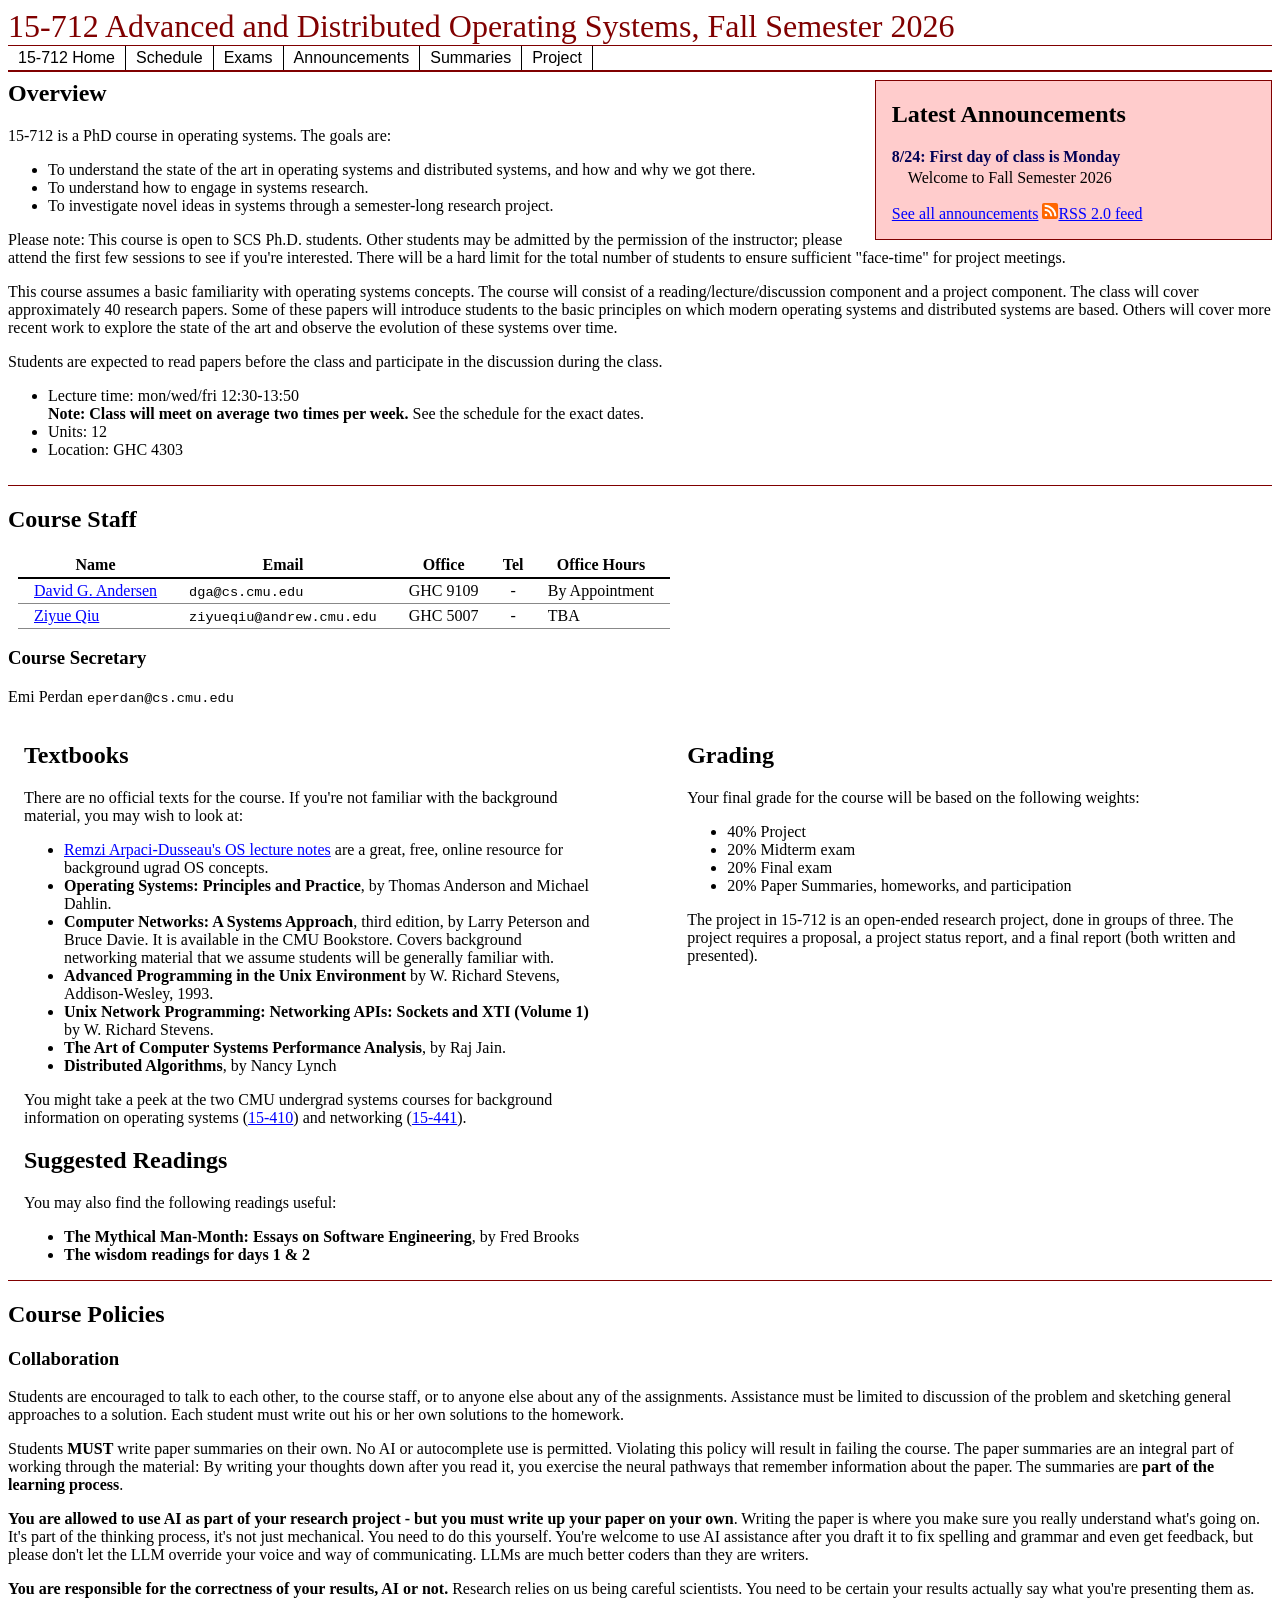
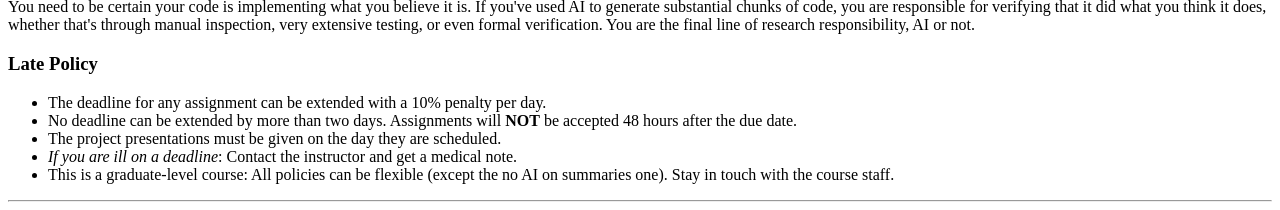
<file: ex/cmu-15712/index.html>
<!doctype html>
<html lang="en">
<head>
<meta charset="utf-8">
<meta name="viewport" content="width=device-width, initial-scale=1">
<title>15-712 Advanced and Distributed Operating Systems, Fall Semester 2026</title>
<link rel="stylesheet" href="style.css">
</head>
<body>
<h1>15-712 Advanced and Distributed Operating Systems, Fall Semester 2026</h1>
<div id="topnavbar">
<ul class="topnavlist">
<li><a href="index.html">15-712 Home</a></li>
<li><a href="schedule.html">Schedule</a></li>
<li><a href="exams.html">Exams</a></li>
<li><a href="announcements.html">Announcements</a></li>
<li><a href="summaries.html">Summaries</a></li>
<li><a href="project.html">Project</a></li>
</ul>
</div>


<div id="overview">
<div id="news">
<h2>Latest Announcements</h2>

<dl class="newslist">

<dt>8&#x2F;24: First day of class is Monday</dt>
<dd>Welcome to Fall Semester 2026</dd>

</dl>


<p><a href="announcements.html">See all announcements</a>
<a href="rss2.xml"><img src="rss.svg" width="16" height="16" alt="" />RSS 2.0 feed</a>
</p>
</div>
<div id="overview_main">
<h2>Overview</h2>
<p>
15-712 is a PhD course in operating systems.  The goals are:
</p>
<ul>
 <li>To understand the state of the art in operating systems and distributed systems, and how and why we got there.</li>
 <li>To understand how to engage in systems research.</li>
 <li>To investigate novel ideas in systems through a semester-long research project.</li>
</ul>
<p>
Please note:  This course is open to SCS Ph.D. students.  Other students may be admitted by the permission of the instructor;  please attend the first few sessions to see if you're interested.  There will be a hard limit for the total number of students to ensure sufficient "face-time" for project meetings.
</p>

<p>
This course assumes a basic familiarity with operating systems concepts.
The course will consist of a reading/lecture/discussion component
and a project component. The class will cover approximately 40
research papers. Some of these
papers will introduce students to the basic principles on
which modern operating systems and distributed systems are based.
Others will cover more recent work to explore the state of the art and observe the evolution of these systems over time.
</p>

<p>
Students are expected to read papers before the class and
participate in the discussion during the class.
</p>


<ul>
<li>Lecture time: mon&#x2F;wed&#x2F;fri 12:30-13:50<br />
    <b>Note: Class will meet on average two times per week.</b> See the schedule for the exact dates.</li>
<li>Units: 12</li>
<li>Location: GHC 4303</li>
</ul>
</div>

<hr style="clear: both; visibility: hidden;" />
</div>

<div id="staff">
<h2>Course Staff</h2>

<table class="people">
<tr>
<th scope="col">Name</th><th scope="col">Email</th><th scope="col">Office</th><th scope="col">Tel</th><th scope="col">Office Hours</th></tr>

<tr>
<td><a href="https:&#x2F;&#x2F;www.cs.cmu.edu&#x2F;~dga&#x2F;">David G. Andersen</a></td>
<td><span class="email">dga@cs.cmu.edu</span></td>
<td>GHC 9109</td>
<td>-</td>
<td>By Appointment</td>
</tr>

<tr>
<td><a href="https:&#x2F;&#x2F;ziyueqiu.github.io&#x2F;">Ziyue Qiu</a></td>
<td><span class="email">ziyueqiu@andrew.cmu.edu</span></td>
<td>GHC 5007</td>
<td>-</td>
<td>TBA</td>
</tr>

</table>


<h3>Course Secretary</h3>
<p>
Emi Perdan <span class="email">eperdan@cs.cmu.edu</span>
</p>

</div>


        <div id="textbooks">
            <h2>Textbooks<a name="Textbooks"></a></h2>
            <p>
                There are no official texts for the course. If you're not
                familiar with the background material, you may wish to look at:
            </p>
            <ul>
                <li>
                    <a
                        href="http://pages.cs.wisc.edu/~remzi/Classes/537/Fall2009/"
                        >Remzi Arpaci-Dusseau's OS lecture notes</a
                    >
                    are a great, free, online resource for background ugrad OS
                    concepts.
                </li>
                <li>
                    <b>Operating Systems: Principles and Practice</b>, by Thomas
                    Anderson and Michael Dahlin.
                </li>
                <li>
                    <b>Computer Networks: A Systems Approach</b>, third edition,
                    by Larry Peterson and Bruce Davie. It is available in the
                    CMU Bookstore. Covers background networking material that we
                    assume students will be generally familiar with.
                </li>
                <li>
                    <b>Advanced Programming in the Unix Environment</b> by W.
                    Richard Stevens, Addison-Wesley, 1993.
                </li>
                <li>
                    <b
                        >Unix Network Programming: Networking APIs: Sockets and
                        XTI (Volume 1)</b
                    >
                    by W. Richard Stevens.
                </li>
                <li>
                    <b>The Art of Computer Systems Performance Analysis</b>, by
                    Raj Jain.
                </li>
                <li><b>Distributed Algorithms</b>, by Nancy Lynch</li>
            </ul>

            You might take a peek at the two CMU undergrad systems courses for
            background information on operating systems (<a
                href="http://www.cs.cmu.edu/~410/"
                >15-410</a
            >) and networking (<a href="http://www.cs.cmu.edu/~srini/15-441/F06"
                >15-441</a
            >).

            <h2>Suggested Readings<a name="Suggested"></a></h2>
            <p>You may also find the following readings useful:</p>
            <ul>
                <li>
                    <b>The Mythical Man-Month: Essays on Software Engineering</b
                    >, by Fred Brooks
                </li>
                <li><b>The wisdom readings for days 1 & 2</b></li>
            </ul>
        </div>

        <div id="Grading">
            <h2>Grading</h2>
            <p>
                Your final grade for the course will be based on the following
                weights:
            </p>
            <ul>
                <li>40% Project</li>
                <li>20% Midterm exam</li>
                <li>20% Final exam</li>
                <li>20% Paper Summaries, homeworks, and participation</li>
            </ul>

            <!--<p>The quizzes will be in-class, one near midterm and one near the end of the
        semester.</p>-->

            <p>
                The project in 15-712 is an open-ended research project, done in
                groups of three. The project requires a proposal, a project
                status report, and a final report (both written and presented).
            </p>
        </div>


<div id="policies">
<h2>Course Policies</h2>

<h3>Collaboration</h3>

<p>Students are encouraged to talk to each other, to the course staff,
or to anyone else about any of the assignments.
Assistance must be limited to discussion of the problem and
sketching general approaches to a solution. Each student must write
out his or her own solutions to the homework.
</p>

<p>Students <b>MUST</b> write paper summaries on their own. No AI or autocomplete use is permitted. Violating this policy will result in failing the course. The paper summaries are an integral part of working through the material: By writing your thoughts down after you read it, you exercise the neural pathways that remember information about the paper. The summaries are <b>part of the learning process</b>.</p>

<p><b>You are allowed to use AI as part of your research project - but you must
	write up your paper on your own</b>. Writing the paper is where you
make sure you really understand what's going on. It's part of the thinking
process, it's not just mechanical. You need to do this yourself. You're
welcome to use AI assistance after you draft it to fix spelling and grammar
and even get feedback, but please don't let the LLM override your voice and
way of communicating. LLMs are much better coders than they are writers.
</p>

<p><b>You are responsible for the correctness of your results, AI or not.</b>
Research relies on us being careful scientists. You need to be certain
your results actually say what you're presenting them as. You need to be
certain your code is implementing what you believe it is. If you've
used AI to generate substantial chunks of code, you are responsible
for verifying that it did what you think it does, whether that's
through manual inspection, very extensive testing, or even formal
verification. You are the final line of research responsibility,
AI or not.</p>

<h3>Late Policy</h3>

<ul>
  <li>The deadline for any assignment 
      can be extended with a 10% penalty per day.</li>
  <li>No deadline can be extended by more than two days.
   Assignments will <b>NOT</b> 
   be accepted 48 hours after the due date.</li>
  <li>The project presentations must be given on the day they
      are scheduled.</li>

  <li><i>If you are ill on a deadline</i>:  Contact the instructor and get a medical note.</li>
  <li>This is a graduate-level course: All policies can be flexible
      (except the no AI on summaries one). Stay in touch with the
      course staff.</li>
</ul>
</div>

<hr />
</body>
</html>
</file>
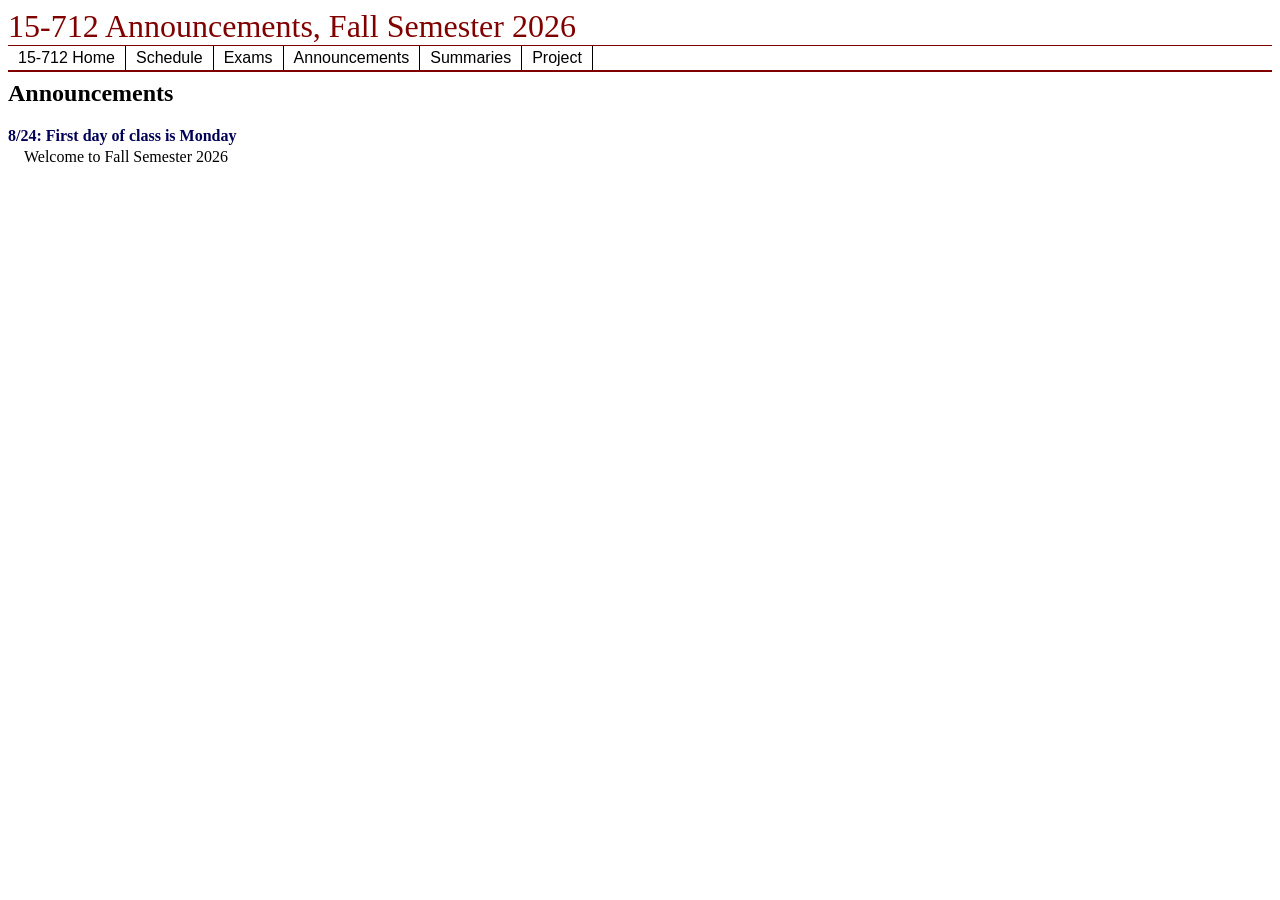
<file: ex/cmu-15712/announcements.html>
<!doctype html>
<html lang="en">
<head>
<meta charset="utf-8">
<meta name="viewport" content="width=device-width, initial-scale=1">
<title>15-712 Announcements, Fall Semester 2026</title>
<link rel="stylesheet" href="style.css">
</head>
<body>
<h1>15-712 Announcements, Fall Semester 2026</h1>
<div id="topnavbar">
<ul class="topnavlist">
<li><a href="index.html">15-712 Home</a></li>
<li><a href="schedule.html">Schedule</a></li>
<li><a href="exams.html">Exams</a></li>
<li><a href="announcements.html">Announcements</a></li>
<li><a href="summaries.html">Summaries</a></li>
<li><a href="project.html">Project</a></li>
</ul>
</div>

<main id="announcements">
<h2>Announcements</h2>
<dl class="newslist">

<dt>8&#x2F;24: First day of class is Monday</dt>
<dd>Welcome to Fall Semester 2026</dd>

</dl>

</main>
</body>
</html>
</file>
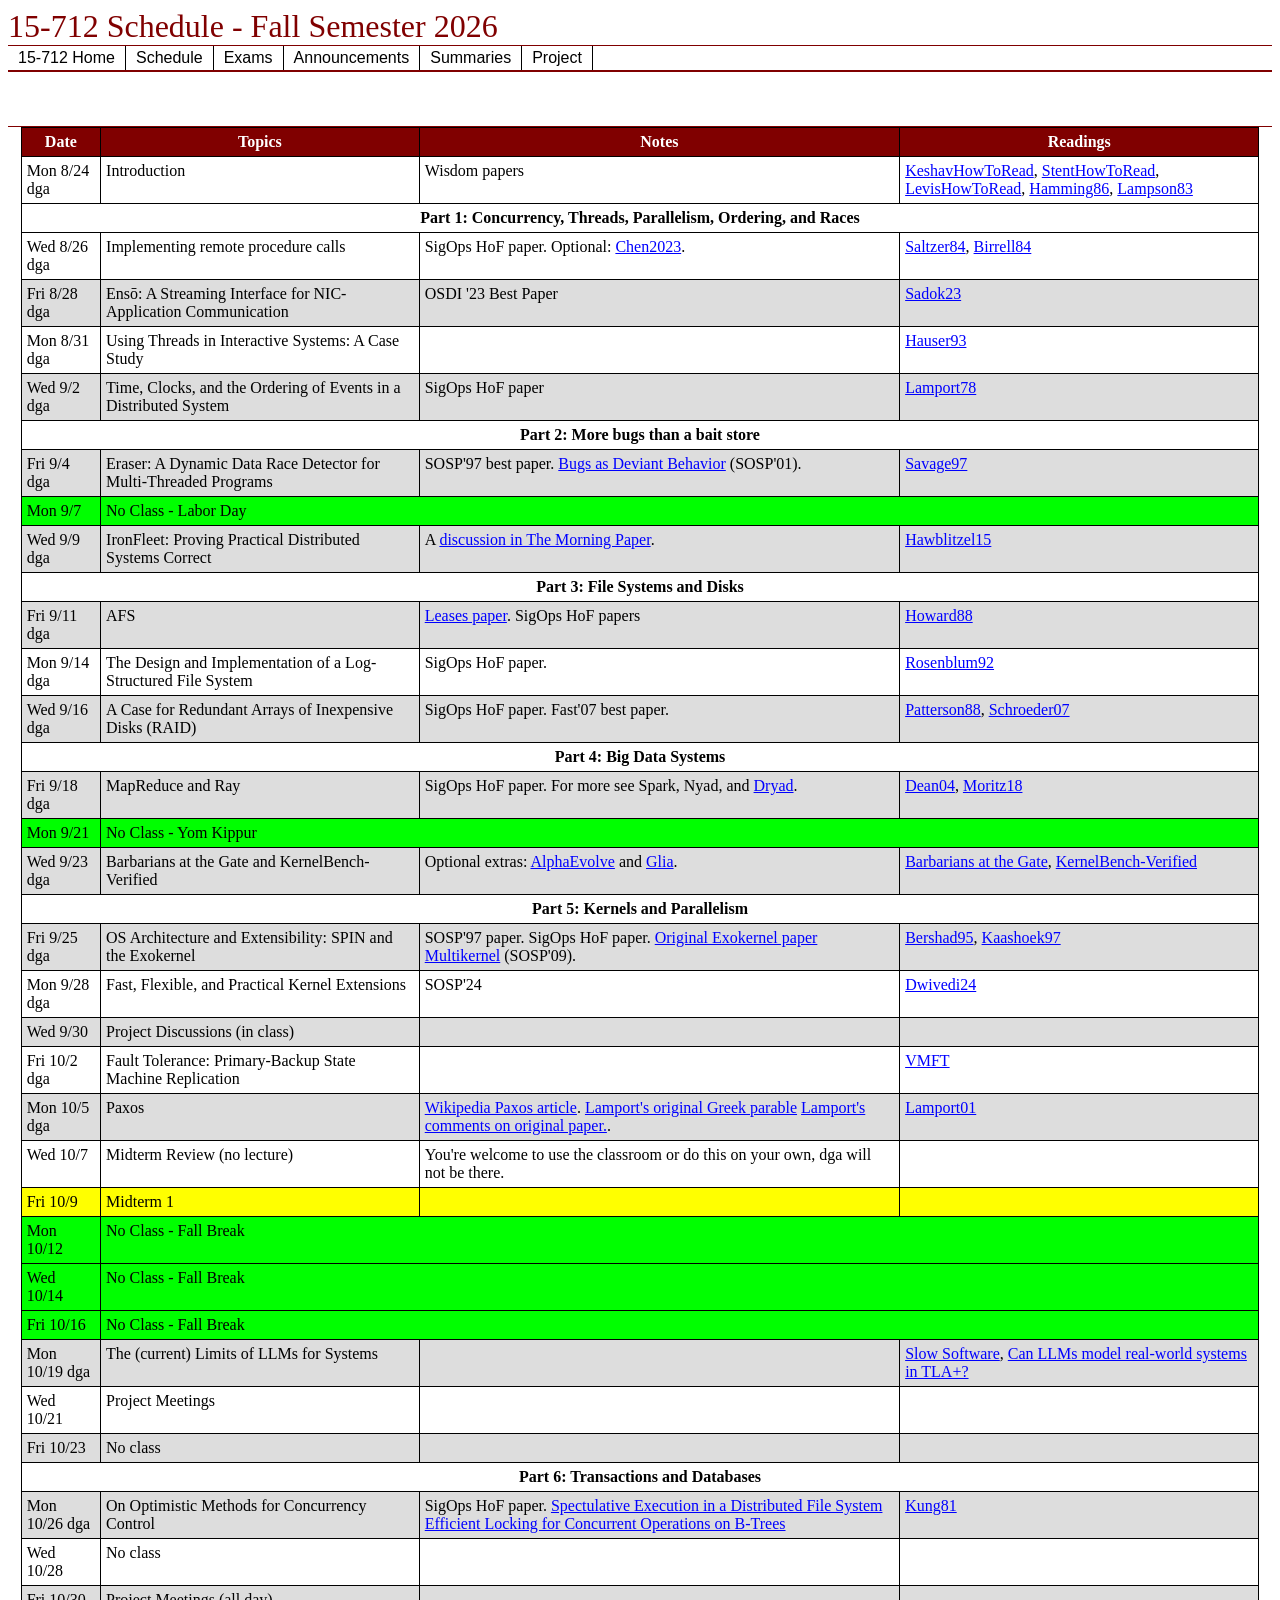
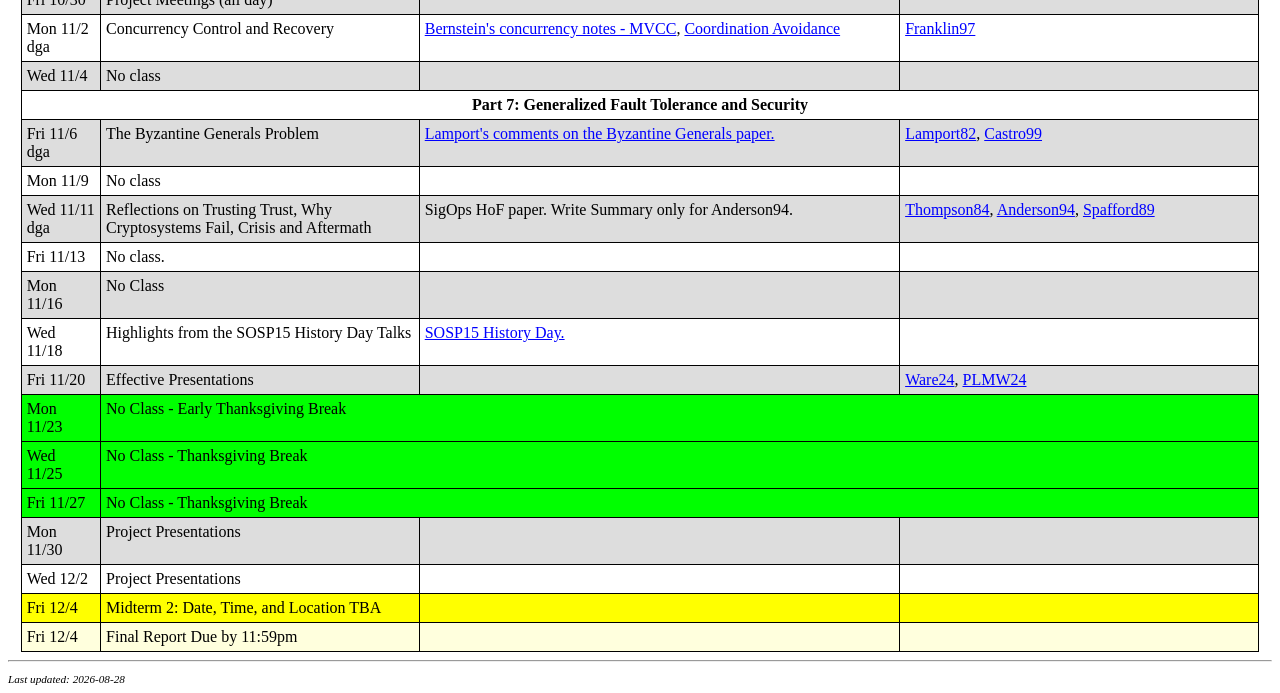
<file: ex/cmu-15712/schedule.html>
<!doctype html>
<html lang="en">
<head>
<meta charset="utf-8">
<meta name="viewport" content="width=device-width, initial-scale=1">
<title>15-712 Schedule</title>
<link rel="stylesheet" href="style.css">
</head>
<body>
<h1>15-712 Schedule - Fall Semester 2026</h1>
<div id="topnavbar">
<ul class="topnavlist">
<li><a href="index.html">15-712 Home</a></li>
<li><a href="schedule.html">Schedule</a></li>
<li><a href="exams.html">Exams</a></li>
<li><a href="announcements.html">Announcements</a></li>
<li><a href="summaries.html">Summaries</a></li>
<li><a href="project.html">Project</a></li>
</ul>
</div>

<div id="Schedule">

<div class="schedule-scroll">
<table class="schedule">
  <tr>
   <th scope="col">Date</th>
   <th scope="col">Topics</th>
   <th scope="col">Notes</th>
   <th scope="col">Readings</th>
 </tr>
<tr class="lecture"><td>Mon 8/24 dga</td>
<td>Introduction</td><td>Wisdom papers</td>
<td>
<a href="papers/HowtoReadPaper.pdf">KeshavHowToRead</a>, <a href="papers/howtoreadacspaper.pdf">StentHowToRead</a>, <a href="papers/reading-levis.pdf">LevisHowToRead</a>, <a href="papers/hamming86.pdf">Hamming86</a>, <a href="papers/lampson83.pdf">Lampson83</a></td>
</tr>
<tr class="lechead"><td class="lechead" colspan="4">Part 1: Concurrency, Threads, Parallelism, Ordering, and Races</td></tr>
<tr class="lecture"><td>Wed 8/26 dga</td>
<td>Implementing remote procedure calls</td><td>SigOps HoF paper. Optional: <a href='https://www.usenix.org/system/files/nsdi23-chen-jingrong.pdf'>Chen2023</a>.</td>
<td>
<a href="papers/saltzer84.pdf">Saltzer84</a>, <a href="papers/birrell84.pdf">Birrell84</a></td>
</tr>
<tr class="lecture"><td>Fri 8/28 dga</td>
<td>Ensō: A Streaming Interface for NIC-Application Communication</td><td>OSDI '23 Best Paper</td>
<td>
<a href="https://www.usenix.org/system/files/osdi23-sadok.pdf">Sadok23</a></td>
</tr>
<tr class="lecture"><td>Mon 8/31 dga</td>
<td>Using Threads in Interactive Systems: A Case Study</td><td></td>
<td>
<a href="papers/hauser93.pdf">Hauser93</a></td>
</tr>
<tr class="lecture"><td>Wed 9/2 dga</td>
<td>Time, Clocks, and the Ordering of Events in a Distributed System</td><td>SigOps HoF paper</td>
<td>
<a href="papers/lamport78.pdf">Lamport78</a></td>
</tr>
<tr class="lechead"><td class="lechead" colspan="4">Part 2: More bugs than a bait store</td></tr>
<tr class="lecture"><td>Fri 9/4 dga</td>
<td>Eraser: A Dynamic Data Race Detector for Multi-Threaded Programs</td><td>SOSP'97 best paper. <a href='http://www.stanford.edu/~engler/deviant-sosp-01.pdf'>Bugs as Deviant Behavior</a> (SOSP'01).</td>
<td>
<a href="papers/savage97.pdf">Savage97</a></td>
</tr>
<tr class="noclass"><td>Mon 9/7</td><td colspan="3">No Class - Labor Day</td></tr>
<tr class="lecture"><td>Wed 9/9 dga</td>
<td>IronFleet: Proving Practical Distributed Systems Correct</td><td>A <a href='https://blog.acolyer.org/2015/10/15/ironfleet-proving-practical-distributed-systems-correc/'>discussion in The Morning Paper</a>.</td>
<td>
<a href="https://www.andrew.cmu.edu/user/bparno/papers/ironfleet.pdf">Hawblitzel15</a></td>
</tr>
<tr class="lechead"><td class="lechead" colspan="4">Part 3: File Systems and Disks</td></tr>
<tr class="lecture"><td>Fri 9/11 dga</td>
<td>AFS</td><td><a href='http://portal.acm.org/citation.cfm?id=74850.74870'>Leases paper</a>. SigOps HoF papers</td>
<td>
<a href="papers/howard88.pdf">Howard88</a></td>
</tr>
<tr class="lecture"><td>Mon 9/14 dga</td>
<td>The Design and Implementation of a Log-Structured File System</td><td>SigOps HoF paper.</td>
<td>
<a href="papers/rosenblum92.pdf">Rosenblum92</a></td>
</tr>
<tr class="lecture"><td>Wed 9/16 dga</td>
<td>A Case for Redundant Arrays of Inexpensive Disks (RAID)</td><td>SigOps HoF paper. Fast'07 best paper.</td>
<td>
<a href="papers/patterson88.pdf">Patterson88</a>, <a href="http://www.pdl.cmu.edu/PDL-FTP/Failure/failure-fast07.pdf">Schroeder07</a></td>
</tr>
<tr class="lechead"><td class="lechead" colspan="4">Part 4: Big Data Systems</td></tr>
<tr class="lecture"><td>Fri 9/18 dga</td>
<td>MapReduce and Ray</td><td>SigOps HoF paper. For more see Spark, Nyad, and <a href='http://research.microsoft.com/en-us/projects/dryad/eurosys07.pde'>Dryad</a>.</td>
<td>
<a href="papers/dean04.pdf">Dean04</a>, <a href="https://www.usenix.org/system/files/osdi18-moritz.pdf">Moritz18</a></td>
</tr>
<tr class="noclass"><td>Mon 9/21</td><td colspan="3">No Class - Yom Kippur</td></tr>
<tr class="lecture"><td>Wed 9/23 dga</td>
<td>Barbarians at the Gate and KernelBench-Verified</td><td>Optional extras: <a href='https://arxiv.org/abs/2506.13131'>AlphaEvolve</a> and <a href='https://arxiv.org/abs/2510.27176'>Glia</a>.</td>
<td>
<a href="papers/barbarians-at-the-gate.pdf">Barbarians at the Gate</a>, <a href="papers/kernelbench-verified.pdf">KernelBench-Verified</a></td>
</tr>
<tr class="lechead"><td class="lechead" colspan="4">Part 5: Kernels and Parallelism</td></tr>
<tr class="lecture"><td>Fri 9/25 dga</td>
<td>OS Architecture and Extensibility: SPIN and the Exokernel</td><td>SOSP'97 paper. SigOps HoF paper. <a href='http://www.cs.cmu.edu/~15712/papers/engler95.pdf'>Original Exokernel paper</a> <a href='https://www.sigops.org/s/conferences/sosp/2009/papers/baumann-sosp09.pdf'>Multikernel</a> (SOSP'09).</td>
<td>
<a href="https://www.cs.cmu.edu/afs/cs.cmu.edu/academic/class/15712-s12/www/papers/bershad95.pdf">Bershad95</a>, <a href="papers/kaashoek97sosp.pdf">Kaashoek97</a></td>
</tr>
<tr class="lecture"><td>Mon 9/28 dga</td>
<td>Fast, Flexible, and Practical Kernel Extensions</td><td>SOSP'24</td>
<td>
<a href="https://rs3lab.github.io/assets/papers/2024/dwivedi%3Akflex.pdf">Dwivedi24</a></td>
</tr>
<tr class="lecture"><td>Wed 9/30 </td>
<td>Project Discussions (in class)</td><td></td>
<td>
</td>
</tr>
<tr class="lecture"><td>Fri 10/2 dga</td>
<td>Fault Tolerance: Primary-Backup State Machine Replication</td><td></td>
<td>
<a href="http://nil.csail.mit.edu/6.824/2022/papers/vm-ft.pdf">VMFT</a></td>
</tr>
<tr class="lecture"><td>Mon 10/5 dga</td>
<td>Paxos</td><td><a href='http://en.wikipedia.org/wiki/Paxos_algorithm'>Wikipedia Paxos article</a>. <a href='http://research.microsoft.com/users/lamport/pubs/lamport-paxos.pdf'>Lamport's original Greek parable</a> <a href='http://lamport.azurewebsites.net/pubs/pubs.html#lamport-paxos'>Lamport's comments on original paper.</a>.</td>
<td>
<a href="papers/paxos-simple.pdf">Lamport01</a></td>
</tr>
<tr class="lecture"><td>Wed 10/7 </td>
<td>Midterm Review (no lecture)</td><td>You're welcome to use the classroom or do this on your own, dga will not be there.</td>
<td>
</td>
</tr>
<tr class="exam"><td>Fri 10/9 </td>
<td>Midterm 1</td><td></td>
<td>
</td>
</tr>
<tr class="noclass"><td>Mon 10/12</td><td colspan="3">No Class - Fall Break</td></tr>
<tr class="noclass"><td>Wed 10/14</td><td colspan="3">No Class - Fall Break</td></tr>
<tr class="noclass"><td>Fri 10/16</td><td colspan="3">No Class - Fall Break</td></tr>
<tr class="lecture"><td>Mon 10/19 dga</td>
<td>The (current) Limits of LLMs for Systems</td><td></td>
<td>
<a href="papers/slow-software.pdf">Slow Software</a>, <a href="papers/can-llms-model-real-world-systems-in-tla.pdf">Can LLMs model real-world systems in TLA+?</a></td>
</tr>
<tr class="lecture"><td>Wed 10/21 </td>
<td>Project Meetings</td><td></td>
<td>
</td>
</tr>
<tr class="lecture"><td>Fri 10/23 </td>
<td>No class</td><td></td>
<td>
</td>
</tr>
<tr class="lechead"><td class="lechead" colspan="4">Part 6: Transactions and Databases</td></tr>
<tr class="lecture"><td>Mon 10/26 dga</td>
<td>On Optimistic Methods for Concurrency Control</td><td>SigOps HoF paper. <a href='http://www.cs.cmu.edu/~dga/15-849/papers/speculator-sosp2005.pdf'>Spectulative Execution in a Distributed File System</a> <a href='http://www.cs.cmu.edu/~15712/papers/Lehman81.pdf'>Efficient Locking for Concurrent Operations on B-Trees</a></td>
<td>
<a href="papers/kung81.pdf">Kung81</a></td>
</tr>
<tr class="lecture"><td>Wed 10/28 </td>
<td>No class</td><td></td>
<td>
</td>
</tr>
<tr class="lecture"><td>Fri 10/30 </td>
<td>Project Meetings (all day)</td><td></td>
<td>
</td>
</tr>
<tr class="lecture"><td>Mon 11/2 dga</td>
<td>Concurrency Control and Recovery</td><td><a href='http://www.cs.cmu.edu/~15712/papers/bernstein83.pdf'>Bernstein's concurrency notes - MVCC</a>, <a href='http://www.cs.cmu.edu/~15712/papers/bailis14.pdf'>Coordination Avoidance</a></td>
<td>
<a href="papers/franklin97concurrency.pdf">Franklin97</a></td>
</tr>
<tr class="lecture"><td>Wed 11/4 </td>
<td>No class</td><td></td>
<td>
</td>
</tr>
<tr class="lechead"><td class="lechead" colspan="4">Part 7: Generalized Fault Tolerance and Security</td></tr>
<tr class="lecture"><td>Fri 11/6 dga</td>
<td>The Byzantine Generals Problem</td><td><a href='http://research.microsoft.com/en-us/um/people/lamport/pubs/pubs.html#byz'>Lamport's comments on the Byzantine Generals paper.</a></td>
<td>
<a href="papers/lamport82.pdf">Lamport82</a>, <a href="papers/castro99.pdf">Castro99</a></td>
</tr>
<tr class="lecture"><td>Mon 11/9 </td>
<td>No class</td><td></td>
<td>
</td>
</tr>
<tr class="lecture"><td>Wed 11/11 dga</td>
<td>Reflections on Trusting Trust, Why Cryptosystems Fail, Crisis and Aftermath</td><td>SigOps HoF paper. Write Summary only for Anderson94.</td>
<td>
<a href="papers/p761-thompson.pdf">Thompson84</a>, <a href="papers/anderson94.pdf">Anderson94</a>, <a href="papers/Spafford89.pdf">Spafford89</a></td>
</tr>
<tr class="lecture"><td>Fri 11/13 </td>
<td>No class.</td><td></td>
<td>
</td>
</tr>
<tr class="lecture"><td>Mon 11/16 </td>
<td>No Class</td><td></td>
<td>
</td>
</tr>
<tr class="lecture"><td>Wed 11/18 </td>
<td>Highlights from the SOSP15 History Day Talks</td><td><a href='https://www.sigops.org/s/conferences/sosp/2015/history/'>SOSP15 History Day.</a></td>
<td>
</td>
</tr>
<tr class="lecture"><td>Fri 11/20 </td>
<td>Effective Presentations</td><td></td>
<td>
<a href="papers/effective_presentations.pdf">Ware24</a>, <a href="papers/PLMW-talk-opinionated.pdf">PLMW24</a></td>
</tr>
<tr class="noclass"><td>Mon 11/23</td><td colspan="3">No Class - Early Thanksgiving Break</td></tr>
<tr class="noclass"><td>Wed 11/25</td><td colspan="3">No Class - Thanksgiving Break</td></tr>
<tr class="noclass"><td>Fri 11/27</td><td colspan="3">No Class - Thanksgiving Break</td></tr>
<tr class="lecture"><td>Mon 11/30 </td>
<td>Project Presentations</td><td></td>
<td>
</td>
</tr>
<tr class="lecture"><td>Wed 12/2 </td>
<td>Project Presentations</td><td></td>
<td>
</td>
</tr>
<tr class="exam"><td>Fri 12/4 </td>
<td>Midterm 2: Date, Time, and Location TBA</td><td></td>
<td>
</td>
</tr>
<tr class="deadline"><td>Fri 12/4 </td>
<td>Final Report Due by 11:59pm</td><td></td><td></td></tr>


</table>
</div>

<hr />
<p class="lastupdated">Last updated: 2026-08-28</p>
</body>
</html>
</file>
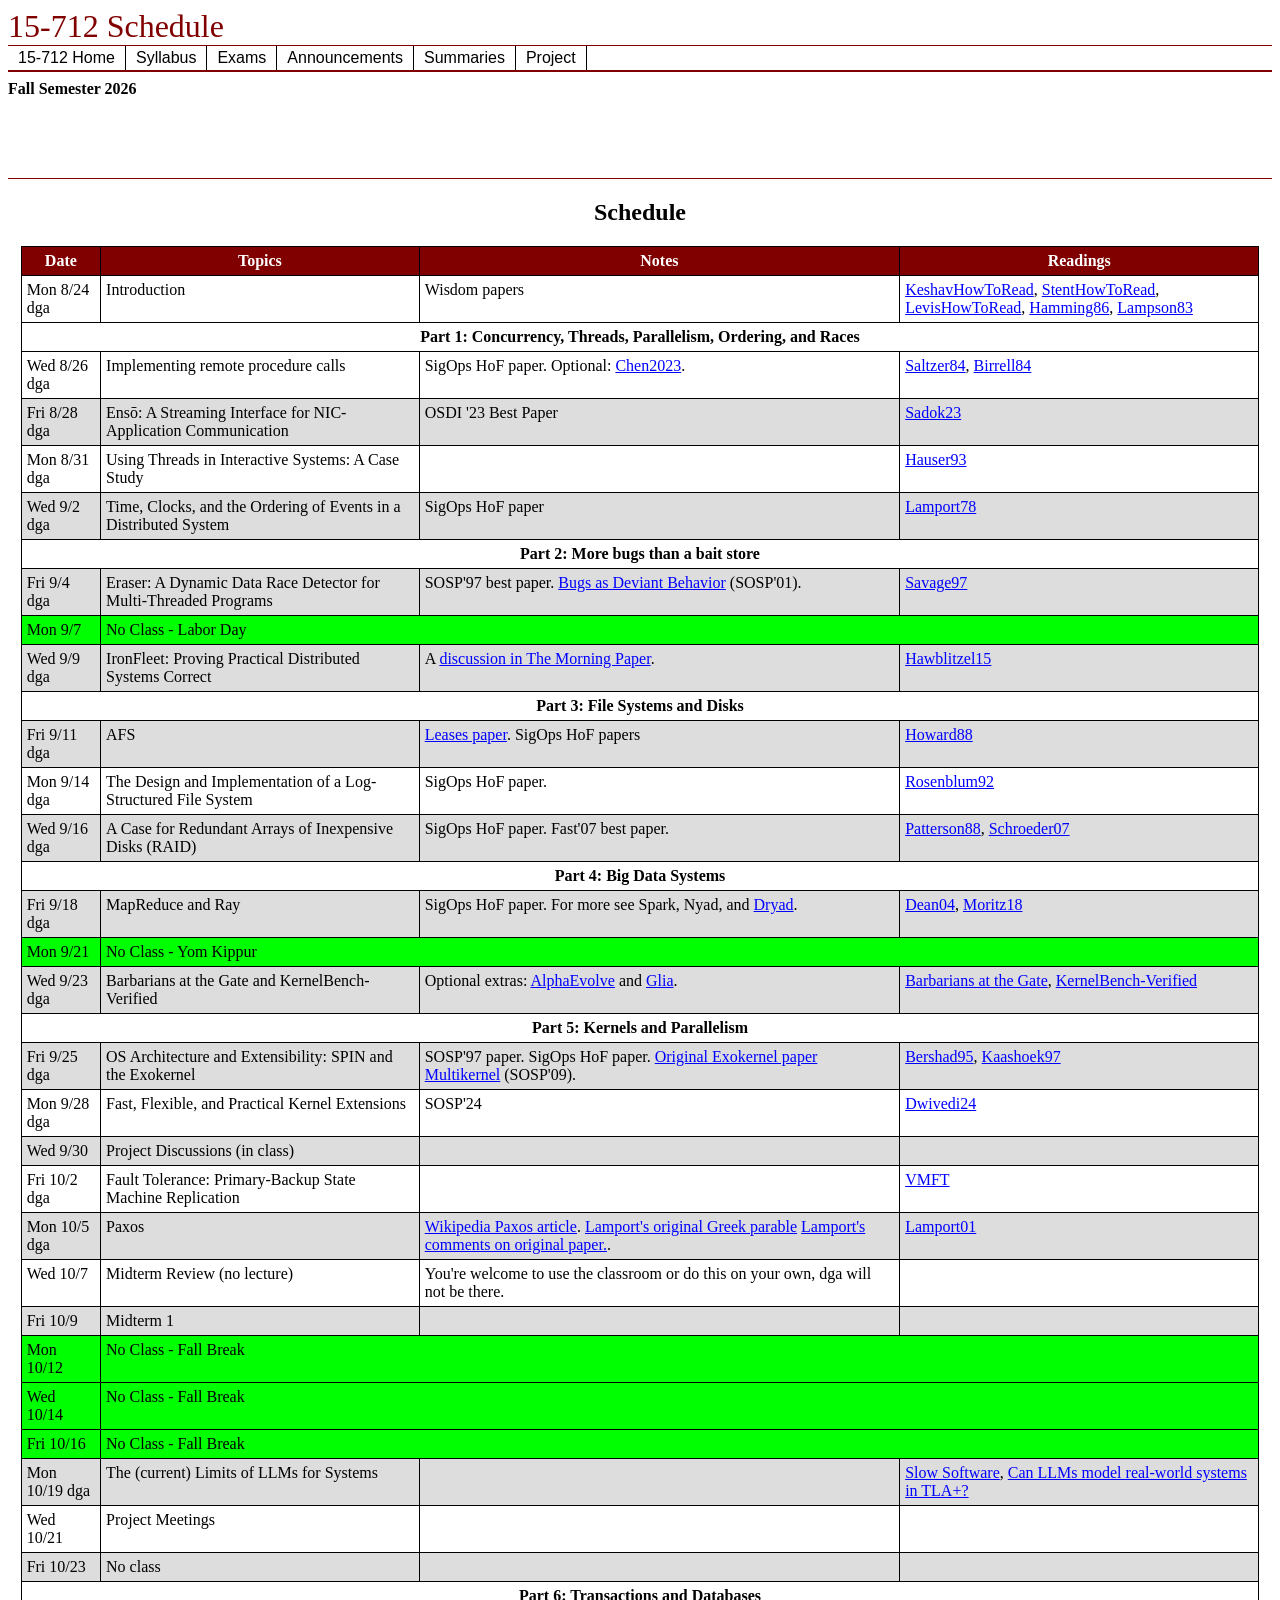
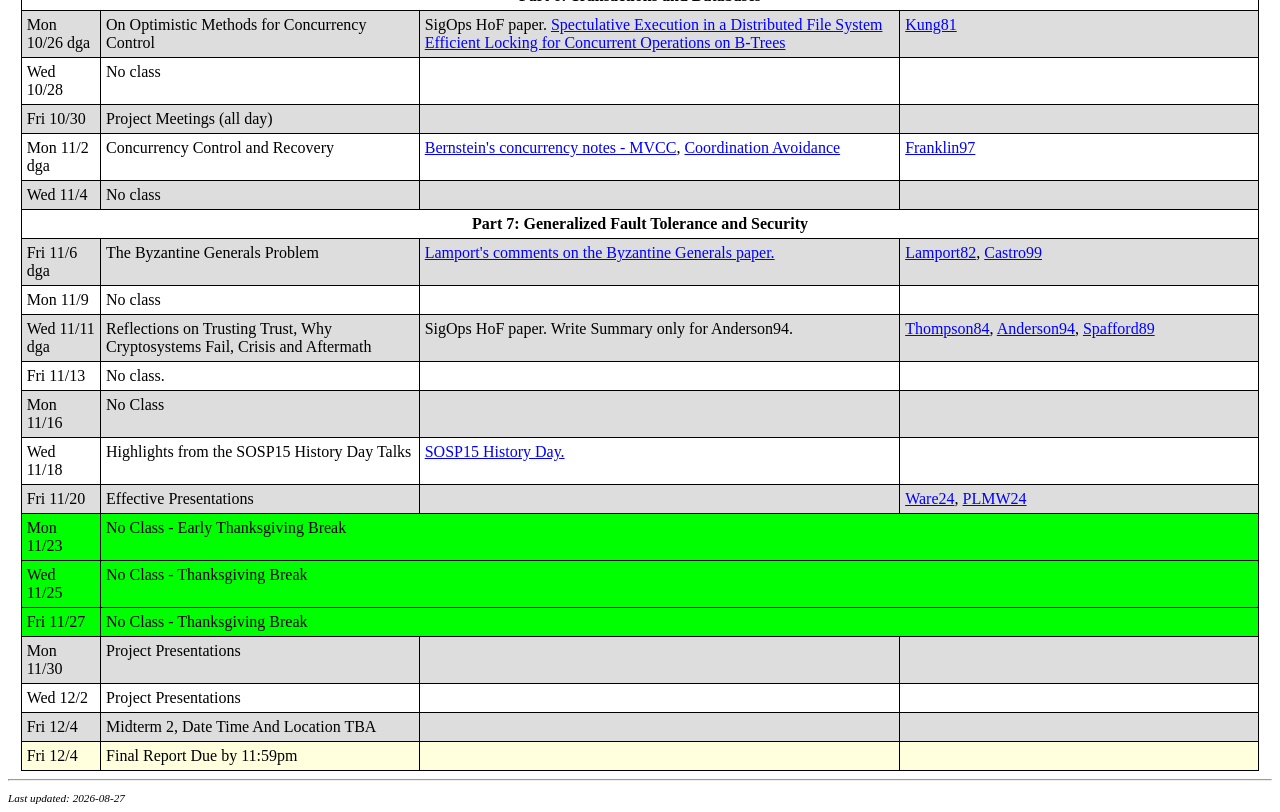
<file: ex/cmu-15712/syllabus.html>
<!doctype html>
<html lang="en">
<head>
<meta charset="utf-8">
<meta name="viewport" content="width=device-width, initial-scale=1">
<title>15-712 Schedule</title>
<link rel="stylesheet" href="style.css">
</head>
<body>
<h1>15-712 Schedule</h1>
<div id="topnavbar">
<ul class="topnavlist">
<li><a href="index.html">15-712 Home</a></li>
<li><a href="syllabus.html">Syllabus</a></li>
<li><a href="exams.html">Exams</a></li>
<li><a href="announcements.html">Announcements</a></li>
<li><a href="summaries.html">Summaries</a></li>
<li><a href="project.html">Project</a></li>
</ul>
</div>

<p><strong>Fall Semester 2026</strong></p>


<div id="Schedule">
  <h2>Schedule<a name="Schedule"></a></h2>


<div class="schedule-scroll">
<table class="schedule">
  <tr>
   <th scope="col">Date</th>
   <th scope="col">Topics</th>
   <th scope="col">Notes</th>
   <th scope="col">Readings</th>
 </tr>
<tr class="lecture"><td>Mon 8/24 dga</td>
<td>Introduction</td><td>Wisdom papers</td>
<td>
<a href="papers/HowtoReadPaper.pdf">KeshavHowToRead</a>, <a href="papers/howtoreadacspaper.pdf">StentHowToRead</a>, <a href="papers/reading-levis.pdf">LevisHowToRead</a>, <a href="papers/hamming86.pdf">Hamming86</a>, <a href="papers/lampson83.pdf">Lampson83</a></td>
</tr>
<tr class="lechead"><td class="lechead" colspan="4">Part 1: Concurrency, Threads, Parallelism, Ordering, and Races</td></tr>
<tr class="lecture"><td>Wed 8/26 dga</td>
<td>Implementing remote procedure calls</td><td>SigOps HoF paper. Optional: <a href='https://www.usenix.org/system/files/nsdi23-chen-jingrong.pdf'>Chen2023</a>.</td>
<td>
<a href="papers/saltzer84.pdf">Saltzer84</a>, <a href="papers/birrell84.pdf">Birrell84</a></td>
</tr>
<tr class="lecture"><td>Fri 8/28 dga</td>
<td>Ensō: A Streaming Interface for NIC-Application Communication</td><td>OSDI '23 Best Paper</td>
<td>
<a href="https://www.usenix.org/system/files/osdi23-sadok.pdf">Sadok23</a></td>
</tr>
<tr class="lecture"><td>Mon 8/31 dga</td>
<td>Using Threads in Interactive Systems: A Case Study</td><td></td>
<td>
<a href="papers/hauser93.pdf">Hauser93</a></td>
</tr>
<tr class="lecture"><td>Wed 9/2 dga</td>
<td>Time, Clocks, and the Ordering of Events in a Distributed System</td><td>SigOps HoF paper</td>
<td>
<a href="papers/lamport78.pdf">Lamport78</a></td>
</tr>
<tr class="lechead"><td class="lechead" colspan="4">Part 2: More bugs than a bait store</td></tr>
<tr class="lecture"><td>Fri 9/4 dga</td>
<td>Eraser: A Dynamic Data Race Detector for Multi-Threaded Programs</td><td>SOSP'97 best paper. <a href='http://www.stanford.edu/~engler/deviant-sosp-01.pdf'>Bugs as Deviant Behavior</a> (SOSP'01).</td>
<td>
<a href="papers/savage97.pdf">Savage97</a></td>
</tr>
<tr class="noclass"><td>Mon 9/7</td><td colspan="3">No Class - Labor Day</td></tr>
<tr class="lecture"><td>Wed 9/9 dga</td>
<td>IronFleet: Proving Practical Distributed Systems Correct</td><td>A <a href='https://blog.acolyer.org/2015/10/15/ironfleet-proving-practical-distributed-systems-correc/'>discussion in The Morning Paper</a>.</td>
<td>
<a href="https://www.andrew.cmu.edu/user/bparno/papers/ironfleet.pdf">Hawblitzel15</a></td>
</tr>
<tr class="lechead"><td class="lechead" colspan="4">Part 3: File Systems and Disks</td></tr>
<tr class="lecture"><td>Fri 9/11 dga</td>
<td>AFS</td><td><a href='http://portal.acm.org/citation.cfm?id=74850.74870'>Leases paper</a>. SigOps HoF papers</td>
<td>
<a href="papers/howard88.pdf">Howard88</a></td>
</tr>
<tr class="lecture"><td>Mon 9/14 dga</td>
<td>The Design and Implementation of a Log-Structured File System</td><td>SigOps HoF paper.</td>
<td>
<a href="papers/rosenblum92.pdf">Rosenblum92</a></td>
</tr>
<tr class="lecture"><td>Wed 9/16 dga</td>
<td>A Case for Redundant Arrays of Inexpensive Disks (RAID)</td><td>SigOps HoF paper. Fast'07 best paper.</td>
<td>
<a href="papers/patterson88.pdf">Patterson88</a>, <a href="http://www.pdl.cmu.edu/PDL-FTP/Failure/failure-fast07.pdf">Schroeder07</a></td>
</tr>
<tr class="lechead"><td class="lechead" colspan="4">Part 4: Big Data Systems</td></tr>
<tr class="lecture"><td>Fri 9/18 dga</td>
<td>MapReduce and Ray</td><td>SigOps HoF paper. For more see Spark, Nyad, and <a href='http://research.microsoft.com/en-us/projects/dryad/eurosys07.pde'>Dryad</a>.</td>
<td>
<a href="papers/dean04.pdf">Dean04</a>, <a href="https://www.usenix.org/system/files/osdi18-moritz.pdf">Moritz18</a></td>
</tr>
<tr class="noclass"><td>Mon 9/21</td><td colspan="3">No Class - Yom Kippur</td></tr>
<tr class="lecture"><td>Wed 9/23 dga</td>
<td>Barbarians at the Gate and KernelBench-Verified</td><td>Optional extras: <a href='https://arxiv.org/abs/2506.13131'>AlphaEvolve</a> and <a href='https://arxiv.org/abs/2510.27176'>Glia</a>.</td>
<td>
<a href="papers/barbarians-at-the-gate.pdf">Barbarians at the Gate</a>, <a href="papers/kernelbench-verified.pdf">KernelBench-Verified</a></td>
</tr>
<tr class="lechead"><td class="lechead" colspan="4">Part 5: Kernels and Parallelism</td></tr>
<tr class="lecture"><td>Fri 9/25 dga</td>
<td>OS Architecture and Extensibility: SPIN and the Exokernel</td><td>SOSP'97 paper. SigOps HoF paper. <a href='http://www.cs.cmu.edu/~15712/papers/engler95.pdf'>Original Exokernel paper</a> <a href='https://www.sigops.org/s/conferences/sosp/2009/papers/baumann-sosp09.pdf'>Multikernel</a> (SOSP'09).</td>
<td>
<a href="https://www.cs.cmu.edu/afs/cs.cmu.edu/academic/class/15712-s12/www/papers/bershad95.pdf">Bershad95</a>, <a href="papers/kaashoek97sosp.pdf">Kaashoek97</a></td>
</tr>
<tr class="lecture"><td>Mon 9/28 dga</td>
<td>Fast, Flexible, and Practical Kernel Extensions</td><td>SOSP'24</td>
<td>
<a href="https://rs3lab.github.io/assets/papers/2024/dwivedi%3Akflex.pdf">Dwivedi24</a></td>
</tr>
<tr class="lecture"><td>Wed 9/30 </td>
<td>Project Discussions (in class)</td><td></td>
<td>
</td>
</tr>
<tr class="lecture"><td>Fri 10/2 dga</td>
<td>Fault Tolerance: Primary-Backup State Machine Replication</td><td></td>
<td>
<a href="http://nil.csail.mit.edu/6.824/2022/papers/vm-ft.pdf">VMFT</a></td>
</tr>
<tr class="lecture"><td>Mon 10/5 dga</td>
<td>Paxos</td><td><a href='http://en.wikipedia.org/wiki/Paxos_algorithm'>Wikipedia Paxos article</a>. <a href='http://research.microsoft.com/users/lamport/pubs/lamport-paxos.pdf'>Lamport's original Greek parable</a> <a href='http://lamport.azurewebsites.net/pubs/pubs.html#lamport-paxos'>Lamport's comments on original paper.</a>.</td>
<td>
<a href="papers/paxos-simple.pdf">Lamport01</a></td>
</tr>
<tr class="lecture"><td>Wed 10/7 </td>
<td>Midterm Review (no lecture)</td><td>You're welcome to use the classroom or do this on your own, dga will not be there.</td>
<td>
</td>
</tr>
<tr class="lecture"><td>Fri 10/9 </td>
<td>Midterm 1</td><td></td>
<td>
</td>
</tr>
<tr class="noclass"><td>Mon 10/12</td><td colspan="3">No Class - Fall Break</td></tr>
<tr class="noclass"><td>Wed 10/14</td><td colspan="3">No Class - Fall Break</td></tr>
<tr class="noclass"><td>Fri 10/16</td><td colspan="3">No Class - Fall Break</td></tr>
<tr class="lecture"><td>Mon 10/19 dga</td>
<td>The (current) Limits of LLMs for Systems</td><td></td>
<td>
<a href="papers/slow-software.pdf">Slow Software</a>, <a href="papers/can-llms-model-real-world-systems-in-tla.pdf">Can LLMs model real-world systems in TLA+?</a></td>
</tr>
<tr class="lecture"><td>Wed 10/21 </td>
<td>Project Meetings</td><td></td>
<td>
</td>
</tr>
<tr class="lecture"><td>Fri 10/23 </td>
<td>No class</td><td></td>
<td>
</td>
</tr>
<tr class="lechead"><td class="lechead" colspan="4">Part 6: Transactions and Databases</td></tr>
<tr class="lecture"><td>Mon 10/26 dga</td>
<td>On Optimistic Methods for Concurrency Control</td><td>SigOps HoF paper. <a href='http://www.cs.cmu.edu/~dga/15-849/papers/speculator-sosp2005.pdf'>Spectulative Execution in a Distributed File System</a> <a href='http://www.cs.cmu.edu/~15712/papers/Lehman81.pdf'>Efficient Locking for Concurrent Operations on B-Trees</a></td>
<td>
<a href="papers/kung81.pdf">Kung81</a></td>
</tr>
<tr class="lecture"><td>Wed 10/28 </td>
<td>No class</td><td></td>
<td>
</td>
</tr>
<tr class="lecture"><td>Fri 10/30 </td>
<td>Project Meetings (all day)</td><td></td>
<td>
</td>
</tr>
<tr class="lecture"><td>Mon 11/2 dga</td>
<td>Concurrency Control and Recovery</td><td><a href='http://www.cs.cmu.edu/~15712/papers/bernstein83.pdf'>Bernstein's concurrency notes - MVCC</a>, <a href='http://www.cs.cmu.edu/~15712/papers/bailis14.pdf'>Coordination Avoidance</a></td>
<td>
<a href="papers/franklin97concurrency.pdf">Franklin97</a></td>
</tr>
<tr class="lecture"><td>Wed 11/4 </td>
<td>No class</td><td></td>
<td>
</td>
</tr>
<tr class="lechead"><td class="lechead" colspan="4">Part 7: Generalized Fault Tolerance and Security</td></tr>
<tr class="lecture"><td>Fri 11/6 dga</td>
<td>The Byzantine Generals Problem</td><td><a href='http://research.microsoft.com/en-us/um/people/lamport/pubs/pubs.html#byz'>Lamport's comments on the Byzantine Generals paper.</a></td>
<td>
<a href="papers/lamport82.pdf">Lamport82</a>, <a href="papers/castro99.pdf">Castro99</a></td>
</tr>
<tr class="lecture"><td>Mon 11/9 </td>
<td>No class</td><td></td>
<td>
</td>
</tr>
<tr class="lecture"><td>Wed 11/11 dga</td>
<td>Reflections on Trusting Trust, Why Cryptosystems Fail, Crisis and Aftermath</td><td>SigOps HoF paper. Write Summary only for Anderson94.</td>
<td>
<a href="papers/p761-thompson.pdf">Thompson84</a>, <a href="papers/anderson94.pdf">Anderson94</a>, <a href="papers/Spafford89.pdf">Spafford89</a></td>
</tr>
<tr class="lecture"><td>Fri 11/13 </td>
<td>No class.</td><td></td>
<td>
</td>
</tr>
<tr class="lecture"><td>Mon 11/16 </td>
<td>No Class</td><td></td>
<td>
</td>
</tr>
<tr class="lecture"><td>Wed 11/18 </td>
<td>Highlights from the SOSP15 History Day Talks</td><td><a href='https://www.sigops.org/s/conferences/sosp/2015/history/'>SOSP15 History Day.</a></td>
<td>
</td>
</tr>
<tr class="lecture"><td>Fri 11/20 </td>
<td>Effective Presentations</td><td></td>
<td>
<a href="papers/effective_presentations.pdf">Ware24</a>, <a href="papers/PLMW-talk-opinionated.pdf">PLMW24</a></td>
</tr>
<tr class="noclass"><td>Mon 11/23</td><td colspan="3">No Class - Early Thanksgiving Break</td></tr>
<tr class="noclass"><td>Wed 11/25</td><td colspan="3">No Class - Thanksgiving Break</td></tr>
<tr class="noclass"><td>Fri 11/27</td><td colspan="3">No Class - Thanksgiving Break</td></tr>
<tr class="lecture"><td>Mon 11/30 </td>
<td>Project Presentations</td><td></td>
<td>
</td>
</tr>
<tr class="lecture"><td>Wed 12/2 </td>
<td>Project Presentations</td><td></td>
<td>
</td>
</tr>
<tr class="lecture"><td>Fri 12/4 </td>
<td>Midterm 2, Date Time And Location TBA</td><td></td>
<td>
</td>
</tr>
<tr class="deadline"><td>Fri 12/4 </td>
<td>Final Report Due by 11:59pm</td><td></td><td></td></tr>


</table>
</div>

<hr />
<p class="lastupdated">Last updated: 2026-08-27</p>
</body>
</html>
</file>
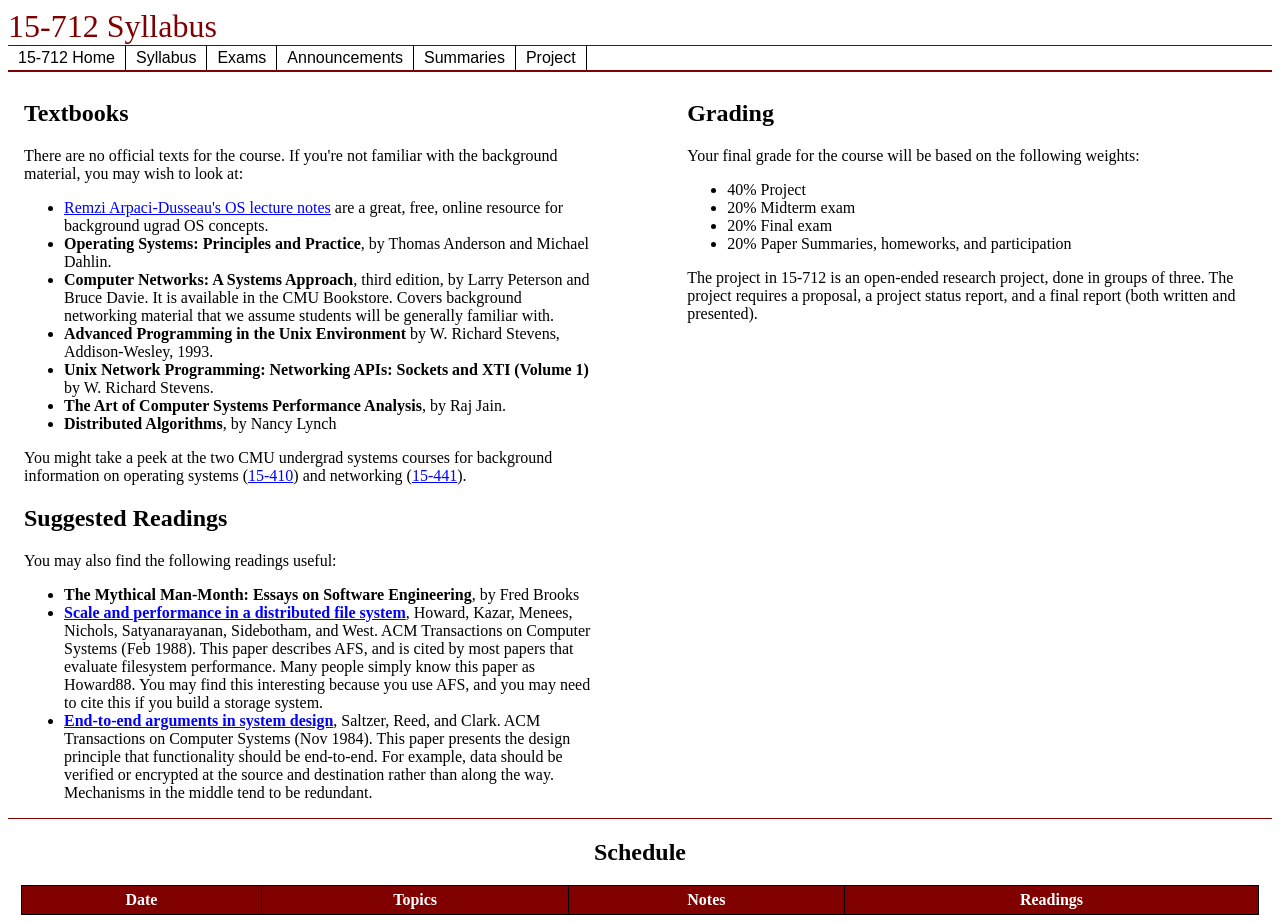
<file: ex/cmu-15712/syllabus_head.html>
<?xml version="1.0" encoding="UTF-8"?>
<!DOCTYPE html 
 PUBLIC "-//W3C//DTD XHTML 1.0 Strict//EN"
 "http://www.w3.org/TR/xhtml1/DTD/xhtml1-strict.dtd">
<html xmlns="http://www.w3.org/1999/xhtml" xml:lang="en" lang="en">
<head>
<title>15-712 Syllabus</title>
<link rel="stylesheet" type="text/css" href="style.css" />
</head>
<body>
<h1>15-712 Syllabus</h1>
<div id="topnavbar">
<ul class="topnavlist">
<li><a href="index.html">15-712 Home</a></li>
<li><a href="syllabus.html">Syllabus</a></li>
<li><a href="exams.html">Exams</a></li>
<li><a href="announcements.html">Announcements</a></li>
<li><a href="summaries.html">Summaries</a></li>
<li><a href="project.html">Project</a></li>
</ul>
</div>


<!-- To edit this part of the syllabus, edit syllabus.head, NOT 
     syllabus.srhtml -->

<div id="textbooks">
  <h2>Textbooks<a name="Textbooks"></a></h2>
  <p>There are no official texts for the course.  
     If you're not familiar with the background material,
     you may wish to look at:</p>
  <ul>
    <li><a href="http://pages.cs.wisc.edu/~remzi/Classes/537/Fall2009/">Remzi Arpaci-Dusseau's OS lecture notes</a> are a great, free, online resource for background ugrad OS concepts.</a></li>
    <li><b>Operating Systems: Principles and Practice</b>, by Thomas Anderson and Michael Dahlin.</li>
    <li><b>Computer Networks: A Systems Approach</b>, third edition, by 
     Larry Peterson and Bruce Davie.
     It is available in the CMU Bookstore. Covers background networking
     material that we assume students will be generally familiar with.</li>
    <li><b>Advanced Programming in the Unix Environment</b> by W. Richard Stevens, Addison-Wesley, 1993.</li>
    <li><b>Unix Network Programming:
    Networking APIs: Sockets and XTI (Volume 1)</b> by W. Richard Stevens.</li>
    <li><b>The Art of Computer Systems Performance Analysis</b>, by Raj Jain.</li>
    <li><b>Distributed Algorithms</b>, by Nancy Lynch</li>
  </ul>

You might take a peek at the two CMU undergrad systems courses for
background information on operating systems (<a
href="http://www.cs.cmu.edu/~410/">15-410</a>) and networking (<a
href="http://www.cs.cmu.edu/~srini/15-441/F06">15-441</a>).

  <h2>Suggested Readings<a name="Suggested"></a></h2>
  <p>You may also find the following readings useful:</p>
  <ul>
    <li><b>The Mythical Man-Month: Essays on Software Engineering</b>, by Fred Brooks</li>
    <li><b><a href="papers/howard88.pdf">
        Scale and performance in a distributed file system</a></b>, 
        Howard, Kazar, Menees, Nichols, Satyanarayanan, Sidebotham, and West. 
        ACM Transactions on Computer Systems (Feb 1988).
        This paper describes AFS, and is cited by most papers that evaluate 
        filesystem performance.  Many people simply know this paper as 
        Howard88.  You may find this interesting because you use AFS, and 
        you may need to cite this if you build a storage system.</li>
    <li><b><a href="papers/saltzer84.pdf">
        End-to-end arguments in system design</a></b>,
        Saltzer, Reed, and Clark.  
        ACM Transactions on Computer Systems (Nov 1984).
        This paper presents the design principle that functionality should 
        be end-to-end.  For example, data should be verified or encrypted 
        at the source and destination rather than along the way.  
        Mechanisms in the middle tend to be redundant.</li>
  </ul>

</div>

<div id="Grading">
<h2>Grading</h2>
<p>Your final grade for the course will be based on the following weights:</p>
<ul>
  <li>40% Project</li>
  <li>20% Midterm exam</li>
  <li>20% Final exam</li>
  <!--<li>20% Quiz 1</li>-->
  <!--<li>20% Quiz 2</li>-->
  <li>20% Paper Summaries, homeworks, and participation</li>
</ul>

<!--<p>The quizzes will be in-class, one near midterm and one near the end of the
semester.</p>-->

<p>
The project in 15-712 is an open-ended research project, done in
groups of three.  The project requires a proposal, a project status
report, and a final report (both written and presented). 
</p>

</div>

<div id="Schedule">
  <h2>Schedule<a name="Schedule"></a></h2>

<!--<p><b>Note</b>:  Class will meet on average twice per week, but there will be a few weeks where we only meet once and a few where we meet thrice.  <i>Most</i> weeks are Monday-Friday, but please consult the schedule!</p>-->

<table class="schedule">
  <tr>
   <th>Date</th>
   <th>Topics</th>
   <th>Notes</th>
   <th>Readings</th>
 </tr>
<!-- Note:  Do not edit this file directly!  Edit syllabus.head, syllabus.tail, and lectures.txt -->
</file>
<file: ex/cmu-15712/style.css>
body, html { 
  color: #000;
  background: #fff;
}

a:link { 
  background: inherit;
  color:  #00f;
  text-decoration: underline;
}

a:visited { 
  background: inherit;
  color:  #400860;
  text-decoration: underline;
}

h1 { 
  color: maroon;
  background:  white;
  border-bottom: solid 0.05em maroon;
  padding: 0;
  margin: 0;
  font-style: normal;
  font-weight: normal;
}

p.lastupdated { 
  font-size: 70%;
  font-style: italic;
  margin-bottom: 0;
}

p.contact {
  margin-top: 0;
  font-size: 70%;
}

#topnavbar ul {
 width: 100%;
 float: left;

 margin: 0;
 padding: 0;

 text-align: center;
 white-space: nowrap;
 color: #000;
 font-family: Arial, Helvetica, sans-serif;
 background-color: white;
 border-bottom: solid 2px maroon;
 clear: right;
 margin-bottom: .5em;
}

#topnavbar ul li {
 display: inline;
 padding-left: 0;
 padding-right: 0;
}

#topnavbar ul li a {
 padding: 3px 10px;
 text-decoration: none;
 color: #000;
 background-color: white;
 float: left;
 border-right: 1px solid black;
}

#topnavbar ul li a:hover {
 background-color: maroon;
 color: white;
}

#topnavbar div { 
 clear: both;
}

div#news {
  width: 30%;
  float: right;
  margin-left: 2em;
  padding-left: 1em;
  background-color: #fcc;
  margin-bottom: 0.5em;
  border: 1px solid maroon;
}

dl.idealist dt { 
  font-weight: bold;
}

dl.idealist dt { 
  margin-top: 0.5em;
}

dl.newslist { 
 margin: 0;
 padding: 0;
}

dl.newslist dt {
 padding-left: 0;
 color: #000055;
 font-weight: bold;
 margin-bottom: 0.2em;
}

dl.newslist dd {
  padding-bottom: 1em;
  margin-bottom: 0;
  margin-left: 1em;
  padding-left: 0;
  margin-right: 1em;
}

div#news p { 
margin-top: 0; 
padding-top: 0;
}

#announcements p { 
  color: maroon;
}

#announcements h1 { 
  color: #ffffff;
  text-align: center;
  font-size: 110%;
  text-decoration: underline;
}

/* The alternating announcement colors */
#announcements p.one { color: #ff0000; }
#announcements p.two { color: #00ff00; }
#announcements p.three { color: #3333ff; }

.announce_date { font-weight: bold; }

table.people {
  margin-left: 10px;
  padding: 2px;
  border-collapse: collapse;
  border: none;
}

table.people th { 
  font-weight: bold;
  text-align: center;
  border: 0;
  border-bottom: solid 2px;
}
table.people td { 
  border: none;
  border-bottom: 1px solid #888;
  padding-right: 1em;
  padding-left: 1em;
}

table.assignments { 
  width: 98%;
  margin-left: 1%;
  margin-right: 1%;
  border-collapse: collapse;
}

table.assignments th { 
  background: maroon;
  color: white;
}

table.assignments tr,td,th { 
  padding: 3px;
  border-width: 1px;
  border-style: solid;
  border-color: black;
  border-spacing: 0px;
}

table.schedule th { 
  background: maroon;
  color: white;
}

table.schedule {
  width: 98%;
  margin-left: 1%;
  margin-right: 1%;
  border-collapse:  collapse;
}

table.schedule th,
table.schedule td {
  padding: 5px;
  border: 1px solid black;
  vertical-align: top;
}

/* Presentation:  No underlines on links in schedule unless you're
 * moving the mouse over it. */

table.schedule tr.lecture { background: white; }
table.schedule tr.lecture.alt { background: #ddd; }
table.schedule tr.noclass { background: lime; }
table.schedule tr.exam    { background: yellow; }
table.schedule tr.deadline { background: #ffd; }
table.schedule tr.recitation { background: #ccf; }
table.schedule tr.recitation.alt { background: #ccf; }
table.schedule tr.lechead { font-weight: bold; text-align: center; }

table.schedule tr.lecture:nth-child(odd) {
  background-color: #ddd;
}

.schedule-scroll {
  max-width: 100%;
  overflow-x: auto;
  -webkit-overflow-scrolling: touch;
}

@media (max-width: 700px) {
  table.schedule {
    width: 720px;
    min-width: 720px;
    margin: 0;
  }

  table.schedule th,
  table.schedule td {
    padding: 8px;
  }
}


div#textbooks { 
  position: relative;
  vertical-align: top;
  float: left;
  width: 45%; 
  padding-left: 1em;
  padding-right: 1em;
  margin-right: 1em;
}

div#Grading { 
  position: relative;
  vertical-align: top;
  float: right;
  padding-left: 0;
  padding-right: 1em;
  width: 45%;
}

#Schedule h2 { text-align: center; }

div#Schedule {
  border-top: 1px solid maroon;
  clear: both;
  margin-top: 5em;
  float:  none;
  width: 100%;
}

div#prerequisites, div#staff, div#policies, div#resources { 
 clear: left;
 border-top: 1px solid maroon;
}

ul.announcements li {
  padding-top: 0.5em;
}

span.email { 
 font-family: Courier, monospace;
 font-size: 85%;
}

div.clear {
  clear: both;
}
</file>
